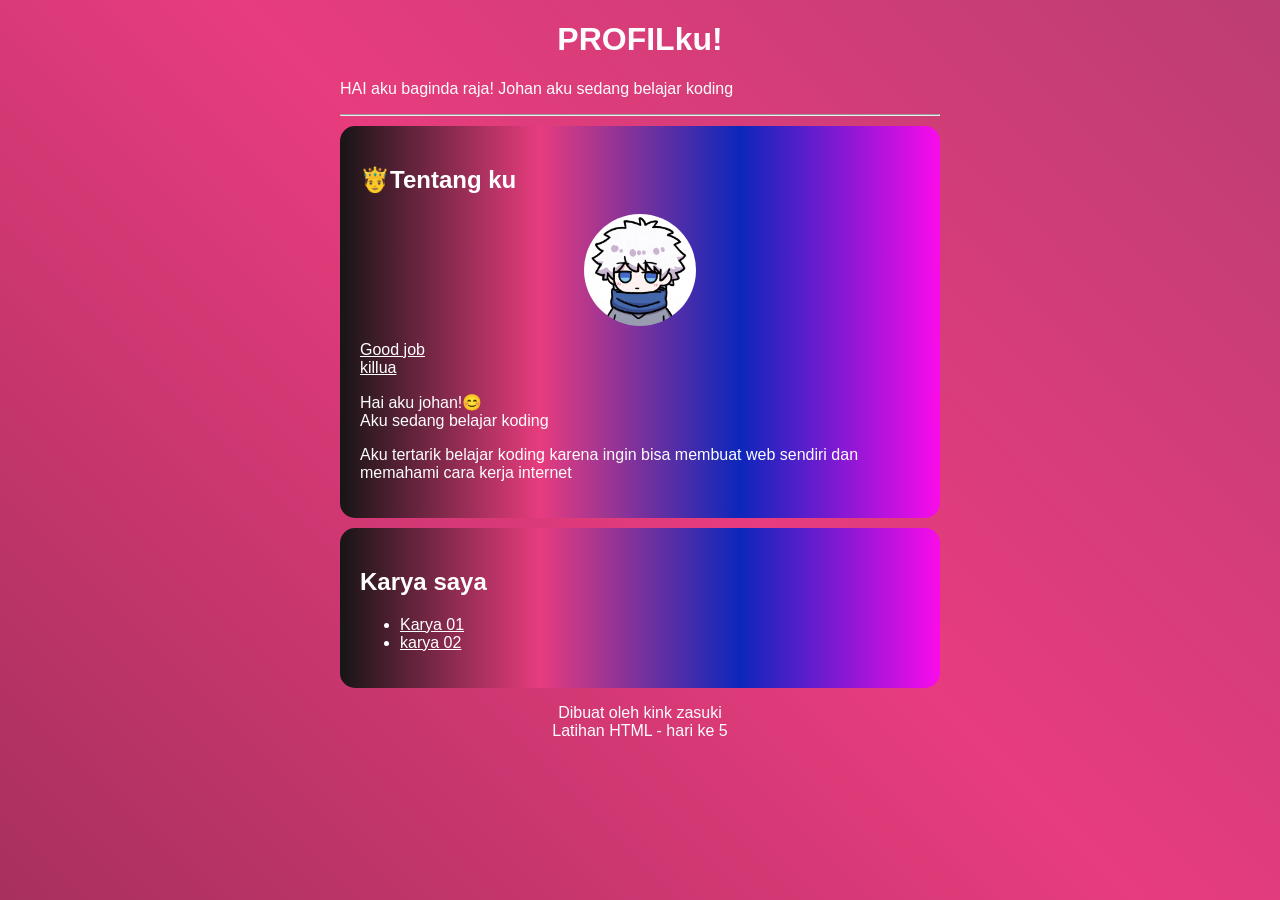
<file: index.html>
<!DOCTYPE html>
<html lang="en">
<head>
    <meta charset="UTF-8">
    <meta name="viewport" content="width=device-width, initial-scale=1.0">
    <title>web sang BAGINDA</title>

    <link rel="icon" type="image/png" href="https://ebadrus.my.id/img.png">

    <link rel="stylesheet" href="style3.css">
</head>

<body>
  <h1>PROFILku!</h1>  
  <p>HAI aku baginda raja! Johan aku sedang belajar koding</p>
  <hr>


<section>
  <h2>🤴Tentang ku</h2>

  <img src="avatar.jpg" alt="avatar" width="20%">

  <a href="https://ebadrus.my.id/img.png">Good job</a>
  <br>
  <a href="avatar.jpg">killua</a>
  
  <p>Hai aku johan!😊 <br>
  Aku sedang belajar koding</p>
  <p>Aku tertarik belajar koding karena ingin bisa membuat web sendiri dan memahami cara kerja internet</p>

</section>

<section>

  <h2>Karya saya</h2>
  <ul>
  <li><a href="html_basic_01/index1.html" target="_blank">Karya 01</a></li>
  <li><a href="html_basic_02/index2.html" target="_blank">karya 02</a></li>
  </ul>
</section>

<footer>

  <p>Dibuat oleh kink zasuki <br>
  Latihan HTML - hari ke 5</p>

</footer>

</body>
</html>
</file>
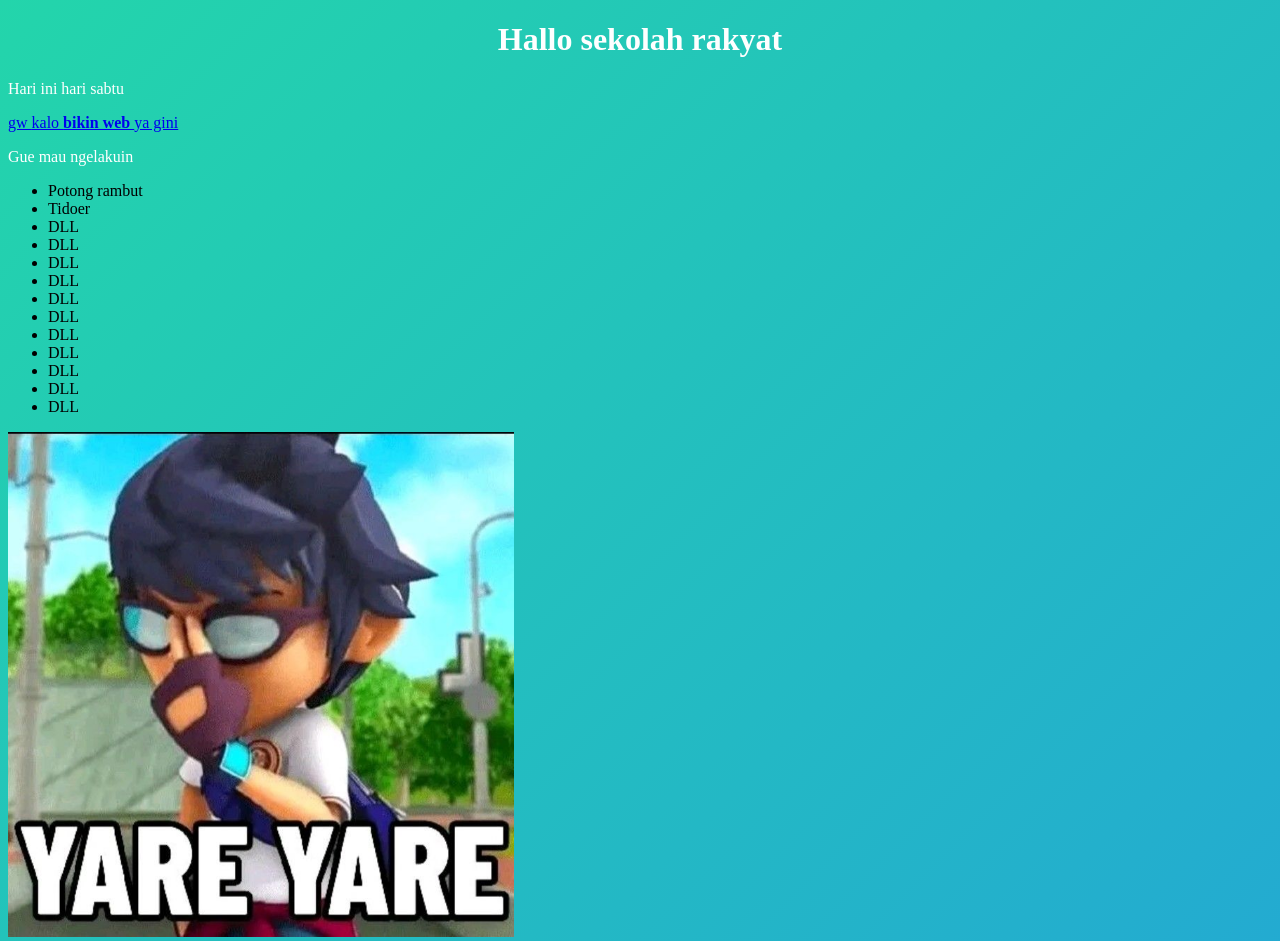
<file: html_basic_01/index1.html>
<!DOCTYPE html>
<html lang="en">
<head>
    <meta charset="UTF-8">
    <meta name="viewport" content="width=device-width, initial-scale=1.0">
    <title>Document</title>
    <link rel="stylesheet" href="style1.css">
</head>
<body>
  <h1>Hallo sekolah rakyat</h1>  
  <p>Hari ini hari sabtu</p>
  <a href="https://ebadrus.my.id/materi/SR_STUDENT_PLAYGROUND.html"><u>gw </u>kalo <b>bikin web </b>ya gini</a>
  <p>Gue mau ngelakuin</p>
  <ul>
    <li>Potong rambut</li>
    <li>Tidoer</li>
    <li>DLL</li>
    <li>DLL</li>
    <li>DLL</li>
    <li>DLL</li>
    <li>DLL</li>
    <li>DLL</li>
    <li>DLL</li>
    <li>DLL</li>
    <li>DLL</li>
    <li>DLL</li>
    <li>DLL</li>
</ul>
<img src="yareyare.jpg" alt="yareyare" width="40%">
</body>
</html>
</file>
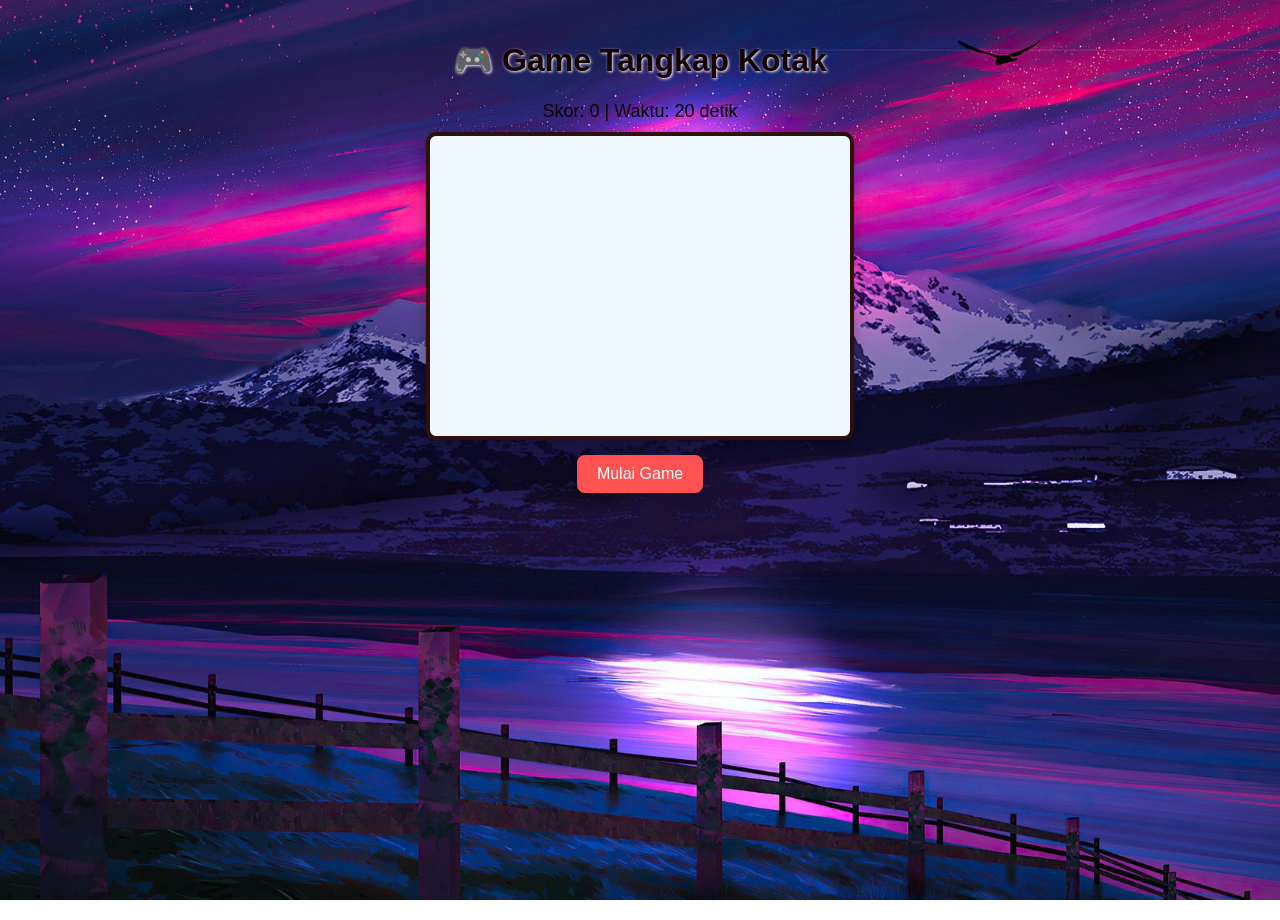
<file: html_basic_02/game.html>
<!DOCTYPE html>
<html>
<head>
  <title>Game Tangkap Kotak</title>
  <style>
    body {
      text-align: center;
      font-family: Arial, sans-serif;
       background-image:url(background.jpg); 
    background-repeat: no-repeat; /* Mencegah gambar berulang */
    background-size: cover; /* Menutupi seluruh layar */
    background-attachment: fixed; /* Gambar tidak bergerak saat di-scroll */
    background-position: center; 
      height: 100vh;
      margin: 0;
      padding-top: 20px;
    }

    h1 {
      color: rgb(21, 2, 2);
      text-shadow: 1px 1px 3px rgb(255, 249, 249);
    }

    #info {
      font-size: 18px;
      color: rgb(12, 0, 0);
      text-shadow: 1px 1px solid white;
      margin-bottom: 10px;
    }

    #gameArea {
      width: 420px;
      height: 300px;
      border: 4px solid rgb(45, 17, 17);
      margin: auto;
      position: relative;
      background-color: aliceblue;
      border-radius: 10px;
      box-shadow: 0 5px 15px rgba(0,0,0,0.3);
    }

    #box {
      width: 40px;
      height: 40px;
      background: red;
      position: absolute;
      display: none;
      cursor: pointer;
      border-radius: 8px;
    }

    button {
      margin-top: 15px;
      padding: 10px 20px;
      border: none;
      border-radius: 8px;
      font-size: 16px;
      cursor: pointer;
      background: #ff5252;
      color: white;
    }

    button:hover {
      background: #ff1744;
    }
  </style>
</head>
<body>

<h1>🎮 Game Tangkap Kotak</h1>

<div id="info">
  Skor: <span id="score">0</span> | 
  Waktu: <span id="time">20</span> detik
</div>

<div id="gameArea">
  <div id="box"></div>
</div>

<button onclick="startGame()">Mulai Game</button>

<script>
  let score = 0;
  let timeLeft = 20;
  let gameInterval;
  let timerInterval;

  const box = document.getElementById("box");
  const gameArea = document.getElementById("gameArea");

  function moveBox() {
    const maxX = gameArea.clientWidth - box.clientWidth;
    const maxY = gameArea.clientHeight - box.clientHeight;

    const x = Math.floor(Math.random() * maxX);
    const y = Math.floor(Math.random() * maxY);

    box.style.left = x + "px";
    box.style.top = y + "px";
    box.style.display = "block";
  }

  box.onclick = function () {
    score++;
    document.getElementById("score").innerText = score;
    moveBox();
  };

  function startGame() {
    score = 0;
    timeLeft = 20;
    document.getElementById("score").innerText = score;
    document.getElementById("time").innerText = timeLeft;

    clearInterval(gameInterval);
    clearInterval(timerInterval);

    moveBox();
    gameInterval = setInterval(moveBox, 900);

    timerInterval = setInterval(() => {
      timeLeft--;
      document.getElementById("time").innerText = timeLeft;

      if (timeLeft <= 0) {
        clearInterval(gameInterval);
        clearInterval(timerInterval);
        box.style.display = "none";
        alert("⏰ Waktu habis! Skor akhir: " + score);
      }
    }, 1000);
  }
</script>

</body>
</html>
</file>
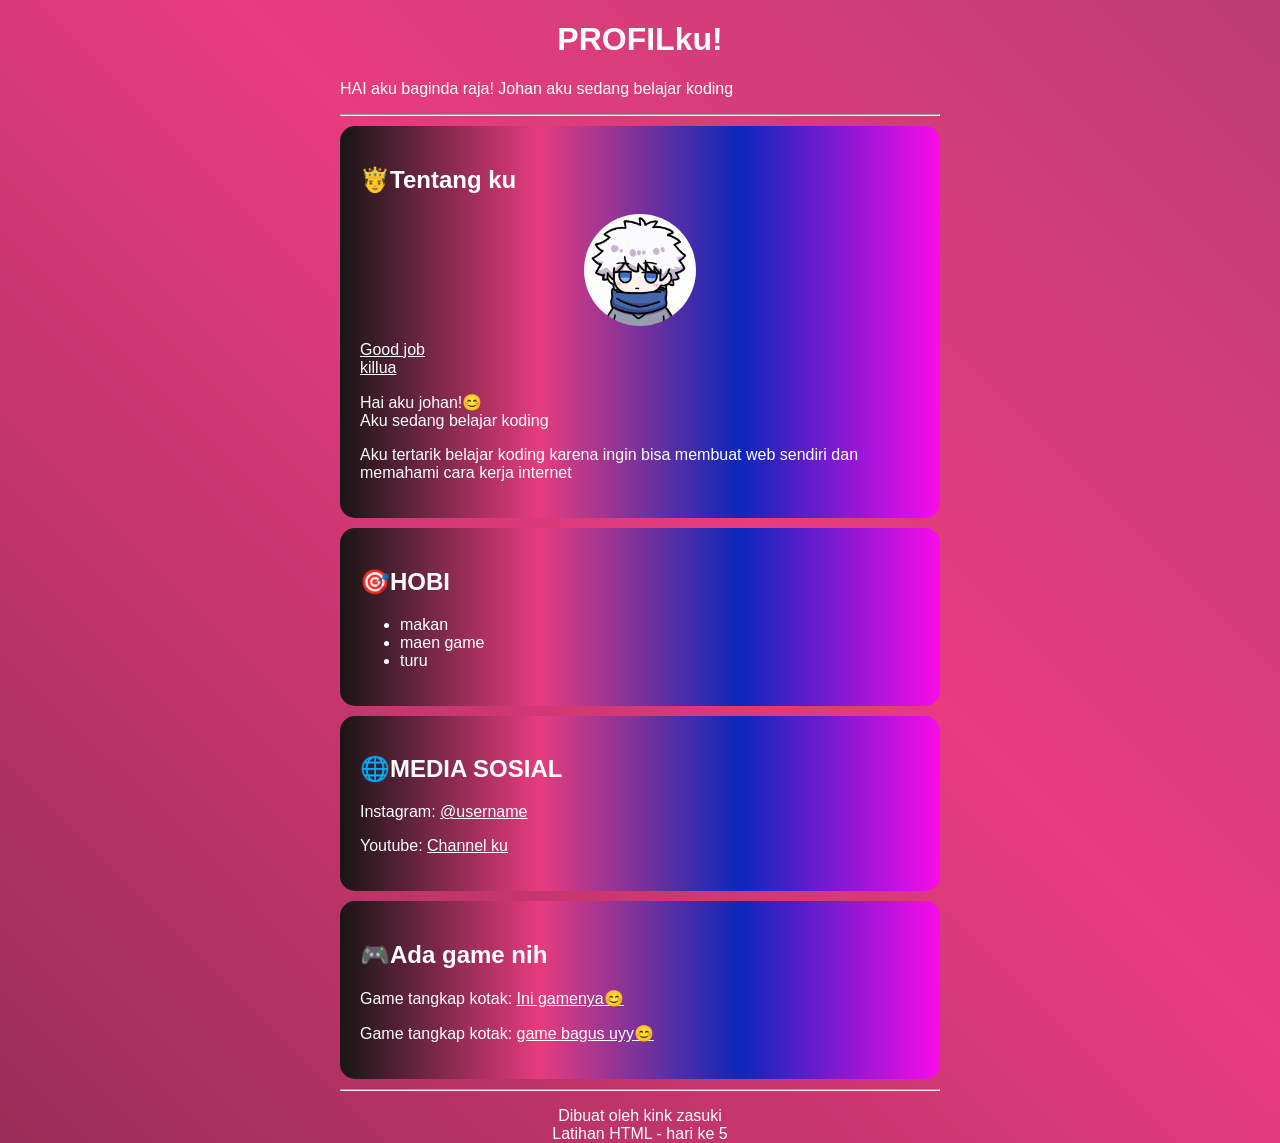
<file: html_basic_02/index2.html>
<!DOCTYPE html>
<html lang="en">
<head>
    <meta charset="UTF-8">
    <meta name="viewport" content="width=device-width, initial-scale=1.0">
    <title>web sang baginda</title>

    <link rel="icon" type="image/png" href="https://ebadrus.my.id/img.png">

    <link rel="stylesheet" href="style2.css">
</head>

<body>
  <h1>PROFILku!</h1>  
  <p>HAI aku baginda raja! Johan aku sedang belajar koding</p>
  <hr>


<section>
  <h2>🤴Tentang ku</h2>

  <img src="avatar.jpg" alt="avatar" width="20%">

  <a href="https://ebadrus.my.id/img.png">Good job</a>
  <br>
  <a href="avatar.jpg">killua</a>
  
  <p>Hai aku johan!😊 <br>
  Aku sedang belajar koding</p>
  <p>Aku tertarik belajar koding karena ingin bisa membuat web sendiri dan memahami cara kerja internet</p>

</section>

<section>
 
  <h2>🎯HOBI</h2>
  <ul>
    <li>makan</li>
    <li>maen game</li>
    <li>turu</li>
</ul>

</section>

<section>

  <h2>🌐MEDIA SOSIAL</h2>
  
  <p>Instagram: <a href="https://www.google.com" target="_blank">@username</a></p>
  <p>Youtube: <a href="https://www.google.com" target="_blank">Channel ku</a></p>
  
</section>

<section>

<h2>🎮Ada game nih</h2>
  <p>Game tangkap kotak: <a href="game.html" target="_blank">Ini gamenya😊</a></p>
  <p>Game tangkap kotak: <a href="https://www.friv.com/z/games/madfish/game.html" target="_blank">game bagus uyy😊</a></p>

</section>

<hr>

<footer>

  <p>Dibuat oleh kink zasuki <br>
  Latihan HTML - hari ke 5</p>

</footer>

</body>
</html>
</file>
<file: style3.css>
h1,p{

    color: rgb(253, 253, 253);
}

h1 {

   text-align: center;
}

body {
  
  font-family: Arial, Helvetica, sans-serif;
  
    margin: 20px auto;
    padding: 20;
    height: 60vh;
    max-width: 600px;
    background: linear-gradient(45deg, #171515, #e73c7e, #4e4251, #3420ee);
    background-size: 600% 600%;
    animation: gradientBG 5.5s ease infinite;
  }

  @keyframes gradientBG {
    0% { background-position: 0% 50%; }
    50% { background-position: 100% 50%; }
    100% { background-position: 0% 50%; }
  }

  img {
    
    border-radius: 50%;
    display: block;
    margin: 0 auto 15px;
  }

  h2,ul{

    color: rgb(255, 255, 255);
  }

  section{

    margin: 10px auto;
    padding: 20px;
    border-radius: 15px;
    max-width: 700px;
    background: linear-gradient(90deg, #171515, #e73c7e, #0c27bb, rgb(250, 11, 234));
    background-size: 100% 100%;
    animation: gradientBG 1s ease infinite;
  }

  @keyframes gradientBG {

    0% { background-position: 0% 50%; }
    50% { background-position: 100% 50%; }
    100% { background-position: 0% 50%; }
  }

  

a{

  color: white;
}
footer{
  
  text-align: center;
}
</file>
<file: html_basic_01/style1.css>
h1,p{
    color: white;
}
h1 { text-align: center;
}
body {
    margin: 80;
    padding: 20;
    height: 60vh;
    background: linear-gradient(-45deg, #ee7752, #e73c7e, #23a6d5, #23d5ab);
    background-size: 400% 400%;
    animation: gradientBG 1.5s ease infinite;
  }

  @keyframes gradientBG {
    0% { background-position: 0% 50%; }
    50% { background-position: 100% 50%; }
    100% { background-position: 0% 50%; }
  }
</file>
<file: html_basic_02/style2.css>
h1,p{

    color: rgb(253, 253, 253);
}

h1 {

   text-align: center;
}

body {
  
  font-family: Arial, Helvetica, sans-serif;
  
    margin: 20px auto;
    padding: 20;
    height: 60vh;
    max-width: 600px;
    background: linear-gradient(45deg, #171515, #e73c7e, #4e4251, #3420ee);
    background-size: 600% 600%;
    animation: gradientBG 5.5s ease infinite;
  }

  @keyframes gradientBG {
    0% { background-position: 0% 50%; }
    50% { background-position: 100% 50%; }
    100% { background-position: 0% 50%; }
  }

  img {
    
    border-radius: 50%;
    display: block;
    margin: 0 auto 15px;
  }

  h2,ul{

    color: rgb(255, 255, 255);
  }

  section{

    margin: 10px auto;
    padding: 20px;
    border-radius: 15px;
    max-width: 700px;
    background: linear-gradient(90deg, #171515, #e73c7e, #0c27bb, rgb(250, 11, 234));
    background-size: 100% 100%;
    animation: gradientBG 1s ease infinite;
  }

  @keyframes gradientBG {

    0% { background-position: 0% 50%; }
    50% { background-position: 100% 50%; }
    100% { background-position: 0% 50%; }
  }

  

a{

  color: white;
}
footer{
  
  text-align: center;
}
</file>
